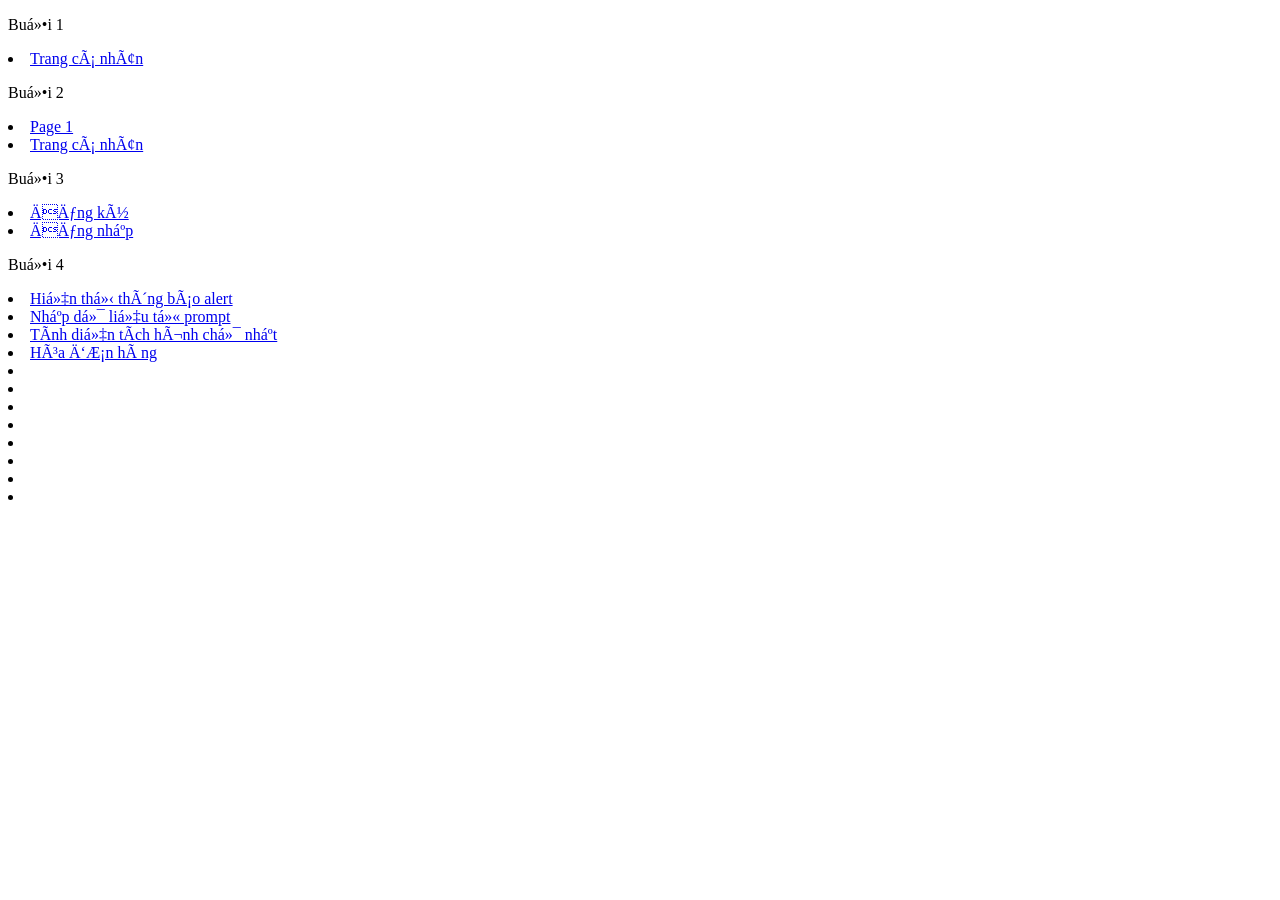
<file: index.html>
<!DOCTYPE html>
<html lang ="vi">
    <head>
    <title>index</title>
    <meta charset="uft-8">
    </head>
    <body>
        <p color="red">Buổi 1</p>
       <li><a href="html/110125273.html">Trang cá nhân</a></li>
       <p>Buổi 2</p>
       <li><a href="html/page1.html">Page 1</a></li>
        <li><a href="html/trang cá nhân.html">Trang cá nhân</a></li>
        <p>Buổi 3</p>
        <li><a href="html/đăng ký.html">Đăng ký</a></li>
        <li><a href="html/đăng nhập.html">Đăng nhập</a></li>
        <p>Buổi 4</p>
         <li><a href="html/hienthithongbaoalert.html">Hiện thị thông báo alert</a></li>
        <li><a href="html/nhap-du-lieu-tu-prompt.html">Nhập dữ liệu từ prompt</a></li>
        <li><a href="html/tinh-dien-tich-hinh-chu-nhat.html">Tính diện tích hình chữ nhật</a></li>
        <li><a href="html/hoa-don-hang.html">Hóa đơn hàng</a></li>
        <li><a href=""></a></li>
        <li><a href=""></a></li>
        <li><a href=""></a></li>
        <li><a href=""></a></li>
        <li><a href=""></a></li>
        <li><a href=""></a></li>
        <li><a href=""></a></li>
        <li><a href=""></a></li>



    </body>
</html>
</file>
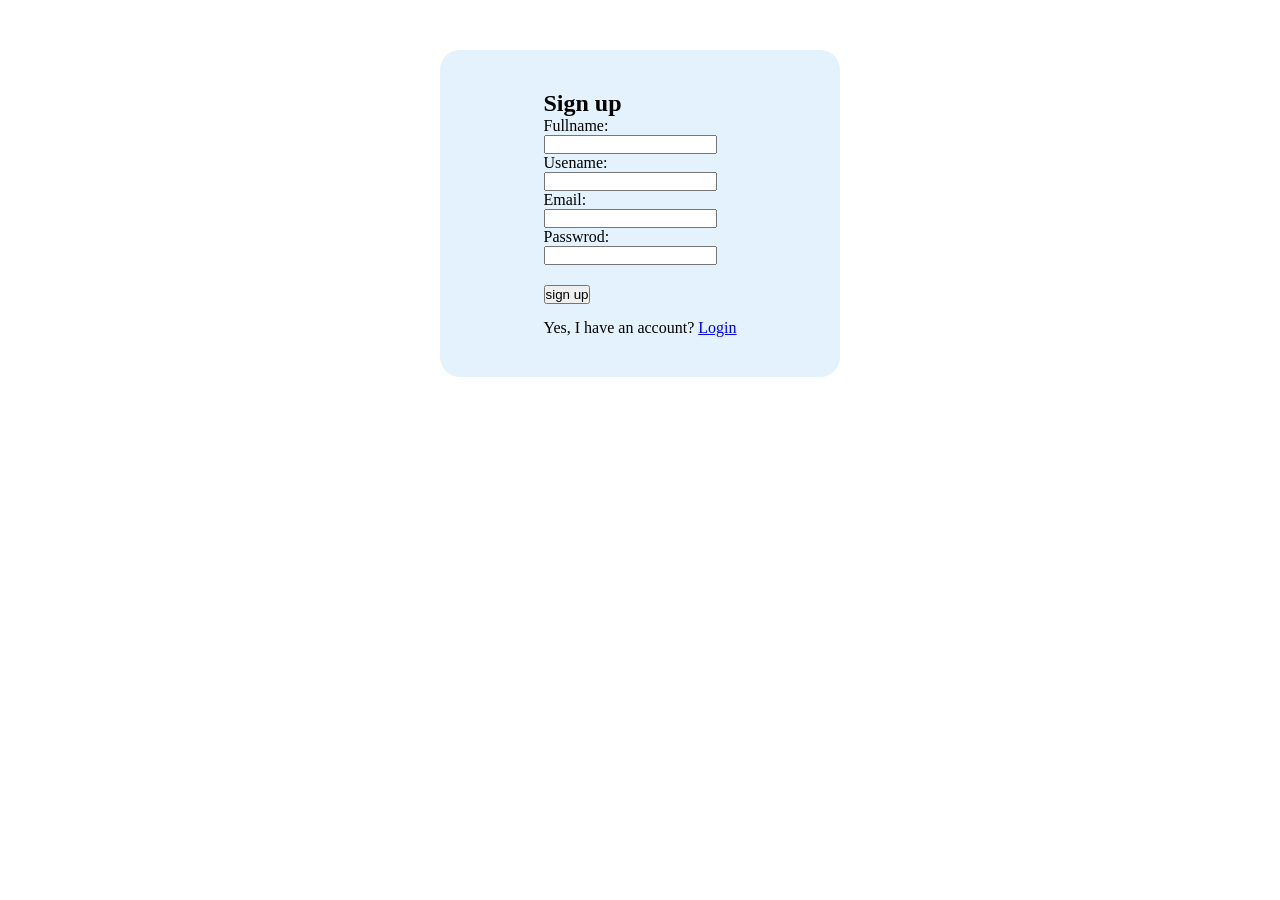
<file: html/dang-ky.html>
<!DOCTYCE html>
<html lang="vi">
<head>
	<title>đăng nhập</title>
	<meta charset ="utf-8">
	 <link rel="stylesheet" href="../css/style3.css">
</head>
<body>
	
	<div class="container">
	<form class="form-login">
		<h2>Sign up</h2>
		<label for="fname">Fullname:</label>
				<input type="text" id="fname" name="fname" value="">
			<label for="fname">Usename:</label>
				<input type="text" id="fname" name="fname" value="">
			<label for="fname">Email:</label>
				<input type="text" id="fname" name="fname" value="">
			<label for="lname">Passwrod:</label>
				<input type="text" id="lname" name="lname" value="">  
			
	<div class="button-group">	
				<input type="submit" value="sign up">
				
				
	</div>
	<p style="margin-top: 15px; text-align: center;">
				Yes, I have an account? <a href="đăng nhập.html">Login</a>
	</form>
	</div>


</body>
</html>
</file>
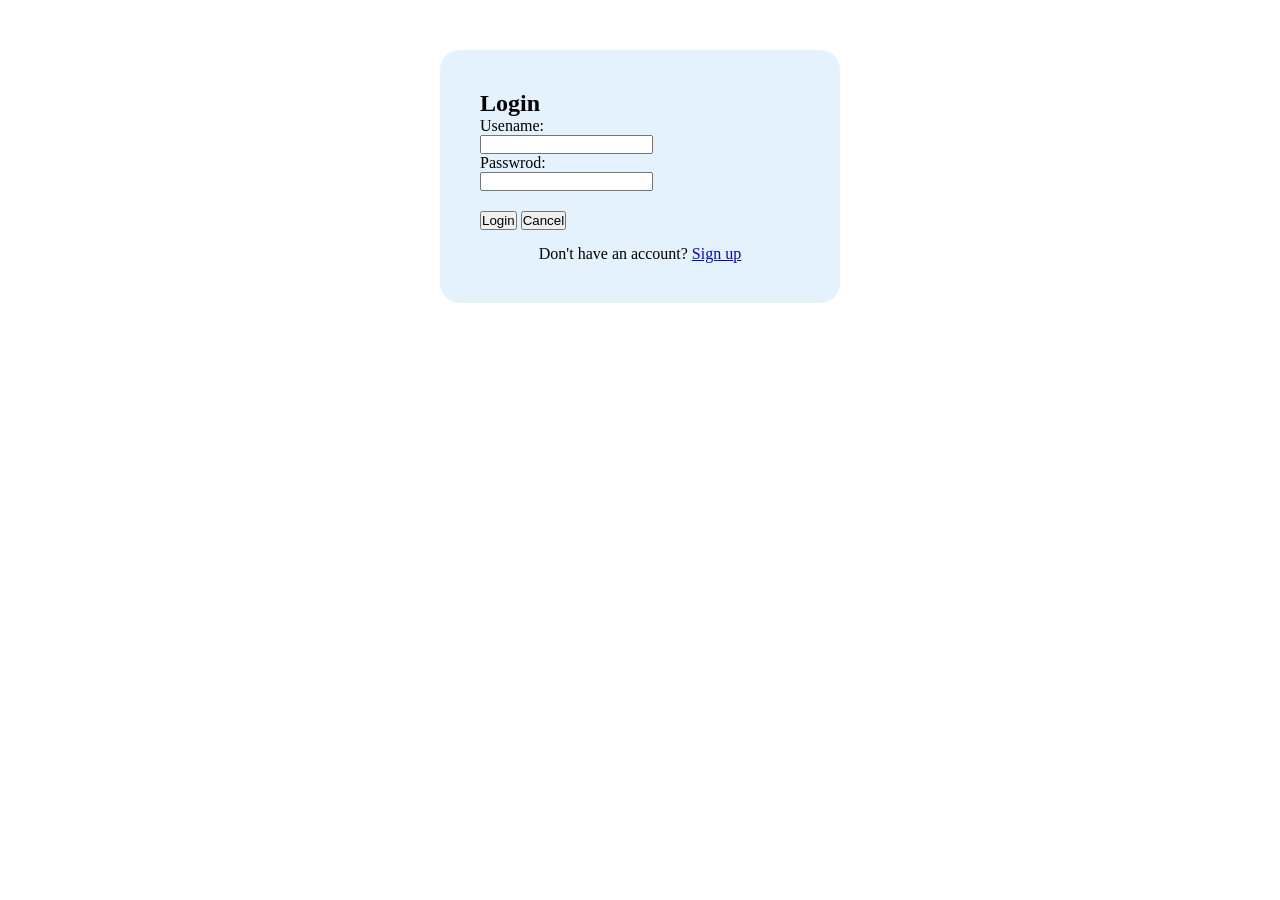
<file: html/dang-nhap.html>
<!DOCTYCE html>
<html lang="vi">
<head>
	<title>đăng nhập</title>
	<meta charset ="utf-8">
	 <link rel="stylesheet" href="../css/style2.css">
</head>
<body>
	
	<div class="container">
	<form class="form-login">
		<h2>Login</h2>
			<label for="fname">Usename:</label>
				<input type="text" id="fname" name="fname" value="">
			<label for="lname">Passwrod:</label>
				<input type="text" id="lname" name="lname" value="">
	<div class="button-group">	
				<input type="submit" value="Login">
				<input type="submit" value="Cancel">
	</div>
		<p style="margin-top: 15px; text-align: center;">
				Don't have an account? <a href="đăng ký.html">Sign up</a>
	
	</form>
	</div>


</body>
</html>
</file>
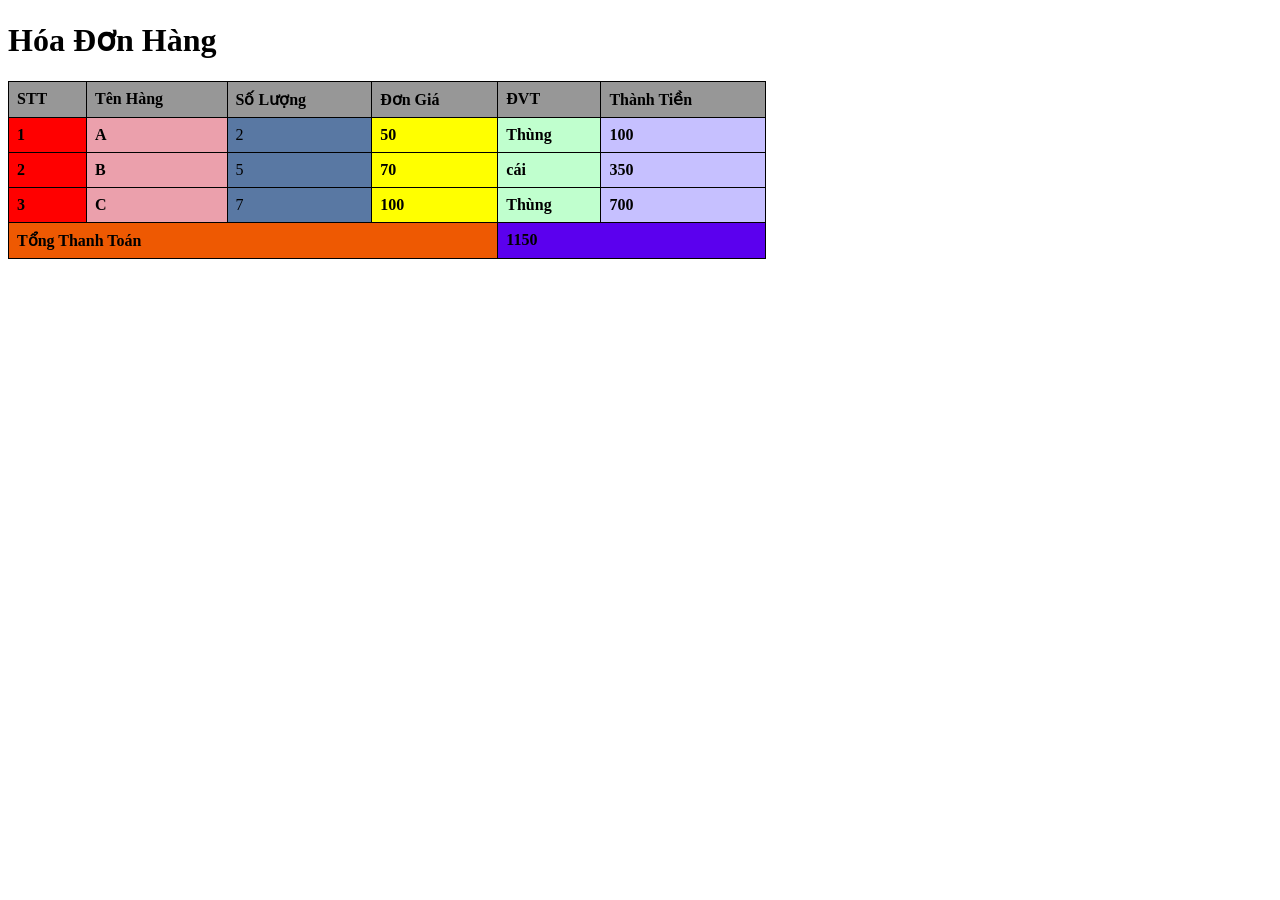
<file: html/hoa-don-hang.html>
<!DOCTYPE html>
<html lang="vi">
    <head>
        <meta charset="UTF-8">
        <title>Hóa Đơn</title>
        <link rel="stylesheet" href="../css/style4.css">
    </head>
    <body>
        <table border ="1">
            <h1>Hóa Đơn Hàng</h1>
            <tr>
                <th>STT</th>
                <th>Tên Hàng</th>
                <th>Số Lượng</th>   
                 <th>Đơn Giá</th>
                 <th>ĐVT</th>
                 <th>Thành Tiền</th>
            </tr>
            <tr>
                <td class="stt">1</td>
                <td class="tenhang">A</td>
                <td class="soluong">2</td>
                 <td class="dongia">50</td>
                  <td class="dvt">Thùng</td>
                   <td class="thanhtien">?</td>
            </tr>
            <tr>
                <td class="stt">2</td>
                 <td class="tenhang">B</td>
                  <td class="soluong">5</td>
                   <td class="dongia">70</td>
                    <td class="dvt">cái</td>
                      <td class="thanhtien">?</td>
            </tr>
            <tr>
                <td class="stt">3</td>
                 <td class="tenhang">C</td>
                  <td class="soluong">7</td>
                   <td class="dongia">100</td>
                    <td class="dvt">Thùng</td>
                     <td class="thanhtien">?</td>
            </tr>
            <tr>
                <td  class="thanhtoan" colspan="4" >Tổng Thanh Toán</td>
                <td  class="hang" colspan="2" id="tongthanhtoan">?</td>
            </tr>
            <script>
                const sl= document.getElementsByClassName("soluong");
                const dg= document.getElementsByClassName("dongia");
                const tt= document.getElementsByClassName("thanhtien");

                let tong= 0;
                for(let i=0;i<sl.length;i++)
            {
                tt[i].innerHTML = Number(sl[i].innerHTML) * Number(dg[i].innerHTML);
               tong += Number(tt[i].innerHTML);
            }
            document.getElementById("tongthanhtoan").innerHTML=tong;
            </script>
        </table>
    </body>
</file>
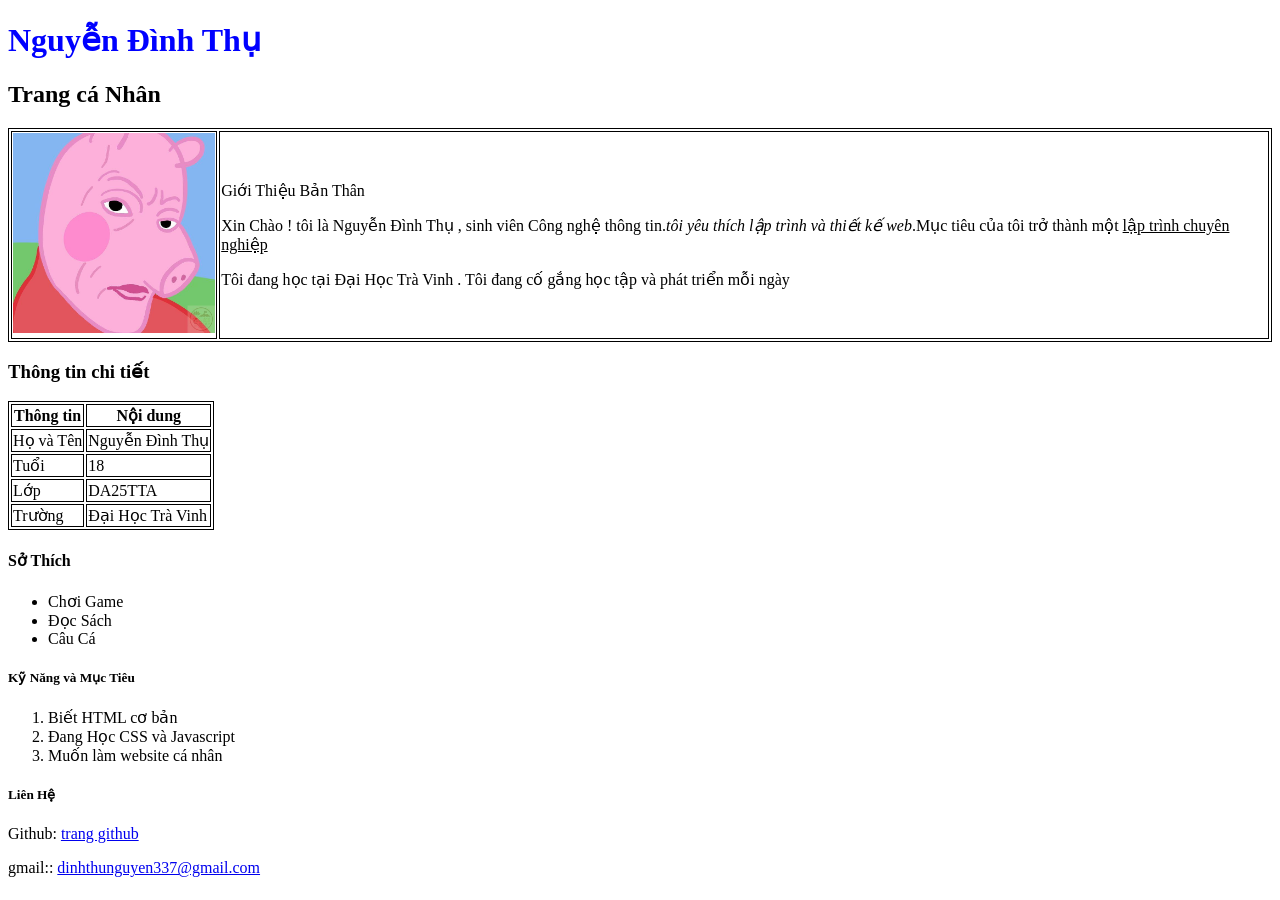
<file: html/trang cá nhân.html.html>
<!DOCTYPE html>
<html lang="vi">
    <head>
        <title>Trang Cá Nhân</title>
        <meta charset="utf-8">
        <style>
            table,td,th{
                border: 1px solid black;
            }
        </style>
    </head>
    <body>
        <h1 style ="color:blue">Nguyễn Đình Thụ</h1>
        <h2>Trang cá Nhân</h2>
        <table style with="100%">
            <tr>
                <td>
              <img src="../accsets/images/avatar.jpg"alt="ảnh đại diện" with="200" height="200">
              </td>
              <td>
              <p>Giới Thiệu Bản Thân</p>
              <p>Xin Chào ! tôi là Nguyễn Đình Thụ , sinh viên Công nghệ thông tin.<i>tôi yêu thích lập trình và thiết kế web</i>.Mục tiêu của tôi trở thành một <u>lập trình chuyên nghiệp</u></p>
              <p>Tôi đang học tại Đại Học Trà Vinh . Tôi đang cố gắng học tập và phát triển mỗi ngày</p>  
            </td> 
        </tr>
        </table>
        <h3>Thông tin chi tiết</h3>
        <table style="with :100%">
            <tr>
                <th>Thông tin</th>
                <th>Nội dung</th>
            </tr>
            <tr>
                <td>Họ và Tên</td>
                <td>Nguyễn Đình Thụ</td>
            </tr>
            <tr>
                <td>Tuổi</td>
                <td>18</td>
            </tr>
            <tr>
                <td>Lớp</td>
                <td>DA25TTA</td>
            </tr>
            <tr>
                <td>Trường</td>
                <td>Đại Học Trà Vinh</td>
            </tr>
        </table>
        <h4>Sở Thích</h4>
        <ul>
            <li>Chơi Game</li>
            <li>Đọc Sách</li>
            <li>Câu Cá</li>
        </ul>
        <h5>Kỹ Năng và Mục Tiêu</h5>
        <ol>
            <li>Biết HTML cơ bản</li>
            <li>Đang Học CSS và Javascript</li>
            <li>Muốn làm website cá nhân</li>
        </ol>
        <h5>Liên Hệ</h5>
        <p>Github: <a href="https://github.com/dinhthunguyen337-rgb/my-project-da25tta/blob/main/README.md">trang github</a></p>
        <p>gmail:: <a href="mailto:dinhthunguyen337@gmail.com">dinhthunguyen337@gmail.com</a></p>
    </body>

</html>
</file>
<file: css/style3.css>
*{
	margin:0px;
	padding:0px;
	
    
	
}
label{
	display:block;
}
.container{
	background-color:#E3F2FD;
    padding: 40px;
    border-radius: 20px; 
    width: 320px;
    margin:50px auto 0;
	align-items:center;
	display: flex;
	flex-direction: column;  
	justify-content: center;
	
}
.button-group{
	margin-top:20px;
}
</file>
<file: css/style2.css>
*{
	margin:0px;
	padding:0px;
}
label{
	display:block;
}
.container{
	background-color:#E3F2FD;
    padding: 40px;
    border-radius: 20px; 
    width: 320px;
    margin:50px auto 0;
	
}
.button-group{
	margin-top:20px;
}
</file>
<file: css/style4.css>
table {
    border-collapse: collapse; 
    width: 60%;               
}

th, td {
    border: 1px solid black;    
    padding: 8px;               
    text-align: left;          
}

th {
    background-color: #979797; 
}
td.soluong {
 
    background-color: #5978a3;
    
}
td.stt{
   
    background-color:red;
    font-weight: bold;
}
td.tenhang{
   
    background-color:rgb(235, 160, 172);
    font-weight: bold;
}
td.dongia{
   
    background-color:rgb(255, 255, 0);
    font-weight: bold;
}
td.dvt{
   
    background-color:rgb(192, 255, 206);
    font-weight: bold;
}
td.thanhtien{
   
    background-color:rgb(198, 192, 255);
    font-weight: bold;
}
td.thanhtoan{
   
    background-color:rgb(238, 89, 2);
    font-weight: bold;
}
td.hang{
   
    background-color:rgb(91, 0, 238);
    font-weight: bold;
}
</file>
